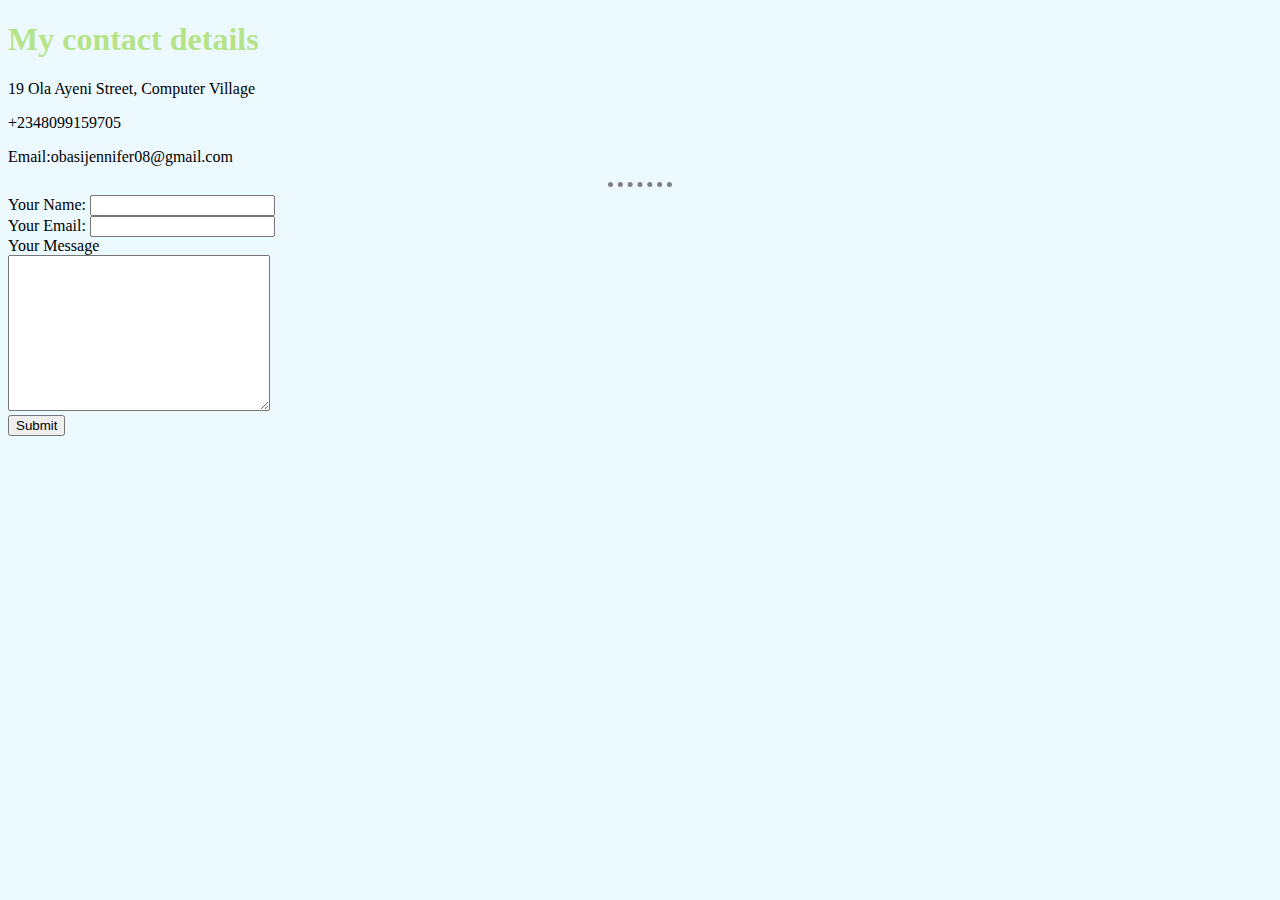
<file: contact me.html>
<!DOCTYPE html>
<html>
<head>
    <meta charset="UTF-8">
    <title>CONTACT DETAILS</title>
    <link rel="stylesheet" href="css/styles.css">
</head>
<body>
    <h1>My contact details</h1>
    <p>19 Ola Ayeni Street, Computer Village</p>
    <p>+2348099159705</p>
    <p>Email:obasijennifer08@gmail.com</p>
    <hr>
    <form action="mailto:obasijennifer08@gmail.com" method="post" enctype="text/plain">
        <label>Your Name:</label>
        <input type="text" name="yourName" value=""><br>
        <label>Your Email:</label>
        <input type="Email" name="yourEmail" value=""><br>
        <label>Your Message</label><br>
        <textarea name="yourMessage" id="" cols="30" rows="10"></textarea><br>
        <input type="submit">
    </form>
</body>
</html>
</file>
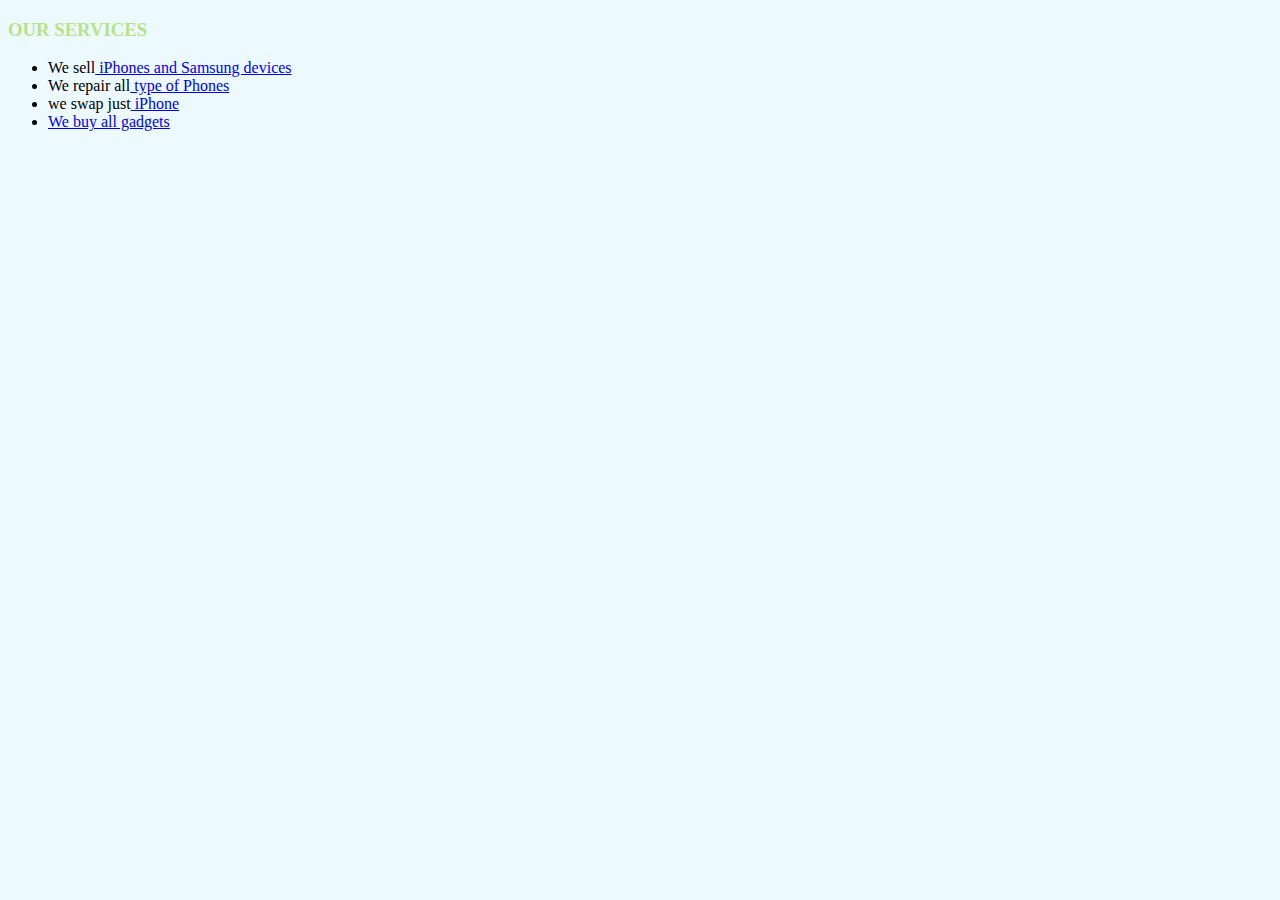
<file: our service.html>
<!DOCTYPE html>
<html>
<head>
    <meta charset="UTF-8">
    <title>OUR SERVICES</title>
    <link rel="stylesheet" href="css/styles.css">
</head>
<body>
    <h3>OUR SERVICES</h3>
  <ul>
    <li>We sell<a href="https://www.facebook.com/people/Jennys-Gadgets/100071221293484/"> iPhones and Samsung devices</a></li>
    <li>We repair all<a href="https://www.facebook.com/people/Jennys-Gadgets/100071221293484/"> type of Phones</a></li>
    <li>we swap just<a href="https://www.facebook.com/people/Jennys-Gadgets/100071221293484/"> iPhone</a></li>
    <li><a href="https://www.facebook.com/people/Jennys-Gadgets/100071221293484/"> We buy all gadgets</a></li>
  </ul>
</body>
</html>
</file>
<file: css/styles.css>
body {
    background-color: #ECF9FF;

  }

  h1 {
    color:#B6E388 ;
  }

  h3 {
    color:#B6E388 ;
  }

  hr {
    border-style: dotted none none;
    width: 100px;
    border-color: grey;
    border-width: 5px;
    width: 5%;
    
  }

  img {
    height: 100px;
</file>
